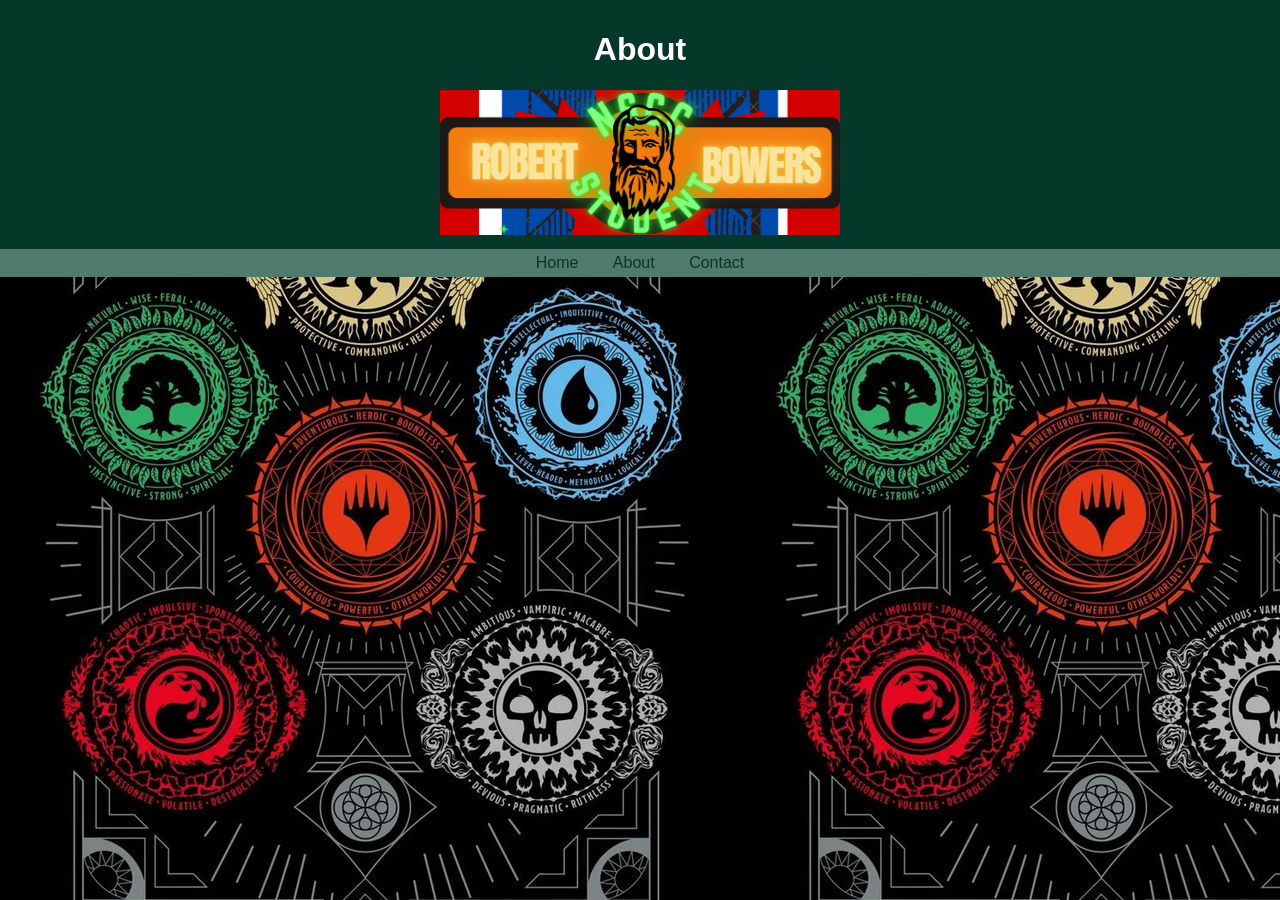
<file: about.html>
<!DOCTYPE html>
<html lang="en">
<head>
    <meta charset="UTF-8">
    <meta name="viewport" content="width=device-width, initial-scale=1.0">
      <!-- The CSS file is linked here-->
    <link rel="stylesheet" href="./styles/style.css">
    <script scr="app.js"></script>

    <title>About</title>
</head>
<body>
  <header>
        <h1>About</h1>
     <b1 id="banner"><center><img src="./images/banner1.png" width="400"></center></b1>

   
    </header>

    <nav id="desktopMenu">
        <a href="index.html">Home</a>
        <a href="about.html">About</a>
        <a href="contactus.html">Contact</a>
    </nav>
</body>
</html>
</file>
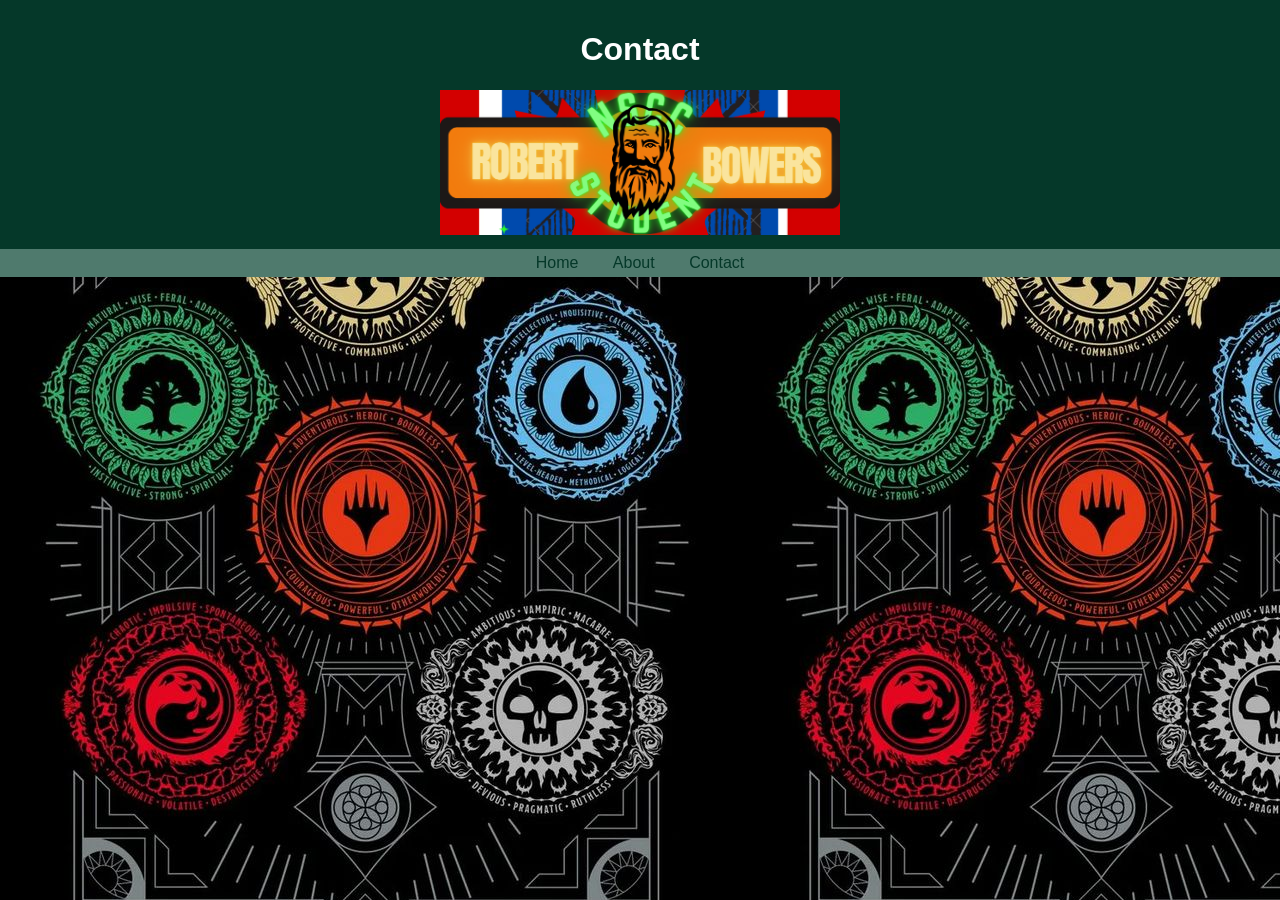
<file: contactus.html>
<!DOCTYPE html>
<html lang="en">
<head>
    <meta charset="UTF-8">
    <meta name="viewport" content="width=device-width, initial-scale=1.0">
      <!-- The CSS file is linked here-->
    <link rel="stylesheet" href="./styles/style.css">
    <script scr="app.js"></script>

    <title>Contact</title>
</head>
<body>
  <header>
        <h1>Contact</h1>
     <b1 id="banner"><center><img src="./images/banner1.png" width="400"></center></b1>

   
    </header>

    <nav id="desktopMenu">
        <a href="index.html">Home</a>
        <a href="about.html">About</a>
        <a href="contactus.html">Contact</a>
    </nav>
</body>
</html>
</file>
<file: styles/style.css>
:root {
--primary:#b9ecb4;
--secondary:#0c919188;
--accent:#48fd00;
--bgcolor:#4f7a6d;
--nav_bg: #053829;
--header: #053829;

}



body {
    margin: 0;
    font-family: Arial, sans-serif;
    background-color: var(--bgcolor);
    background-image: url('../images/bg.jpg');
    background-repeat: repeat;
    background-attachment: scroll;
}

header {
    background-color: var(--header);
    color: white;
    text-align: center;
    padding: 10px;
}


nav {
    background-color: var(--bgcolor);
    text-align: center;
    padding: 5px;
}

nav a {
    color: var(--nav_bg);
    text-decoration: none;
    margin: 15px;
}

main {
    width: 80%;
    margin: 10px auto;
    background-color: rgb(255, 124, 2);
    padding: 5px;
}

section {
    background-color: #e8f1f2;
    margin-bottom: 20px;
    padding: 20px;
}

.cta {
background-color: var(--accent);
color: black;
padding: 10px;
}

footer {
    background-color:var(--header);
    color: white;
    text-align: center;
    padding: 15px;
}
</file>
